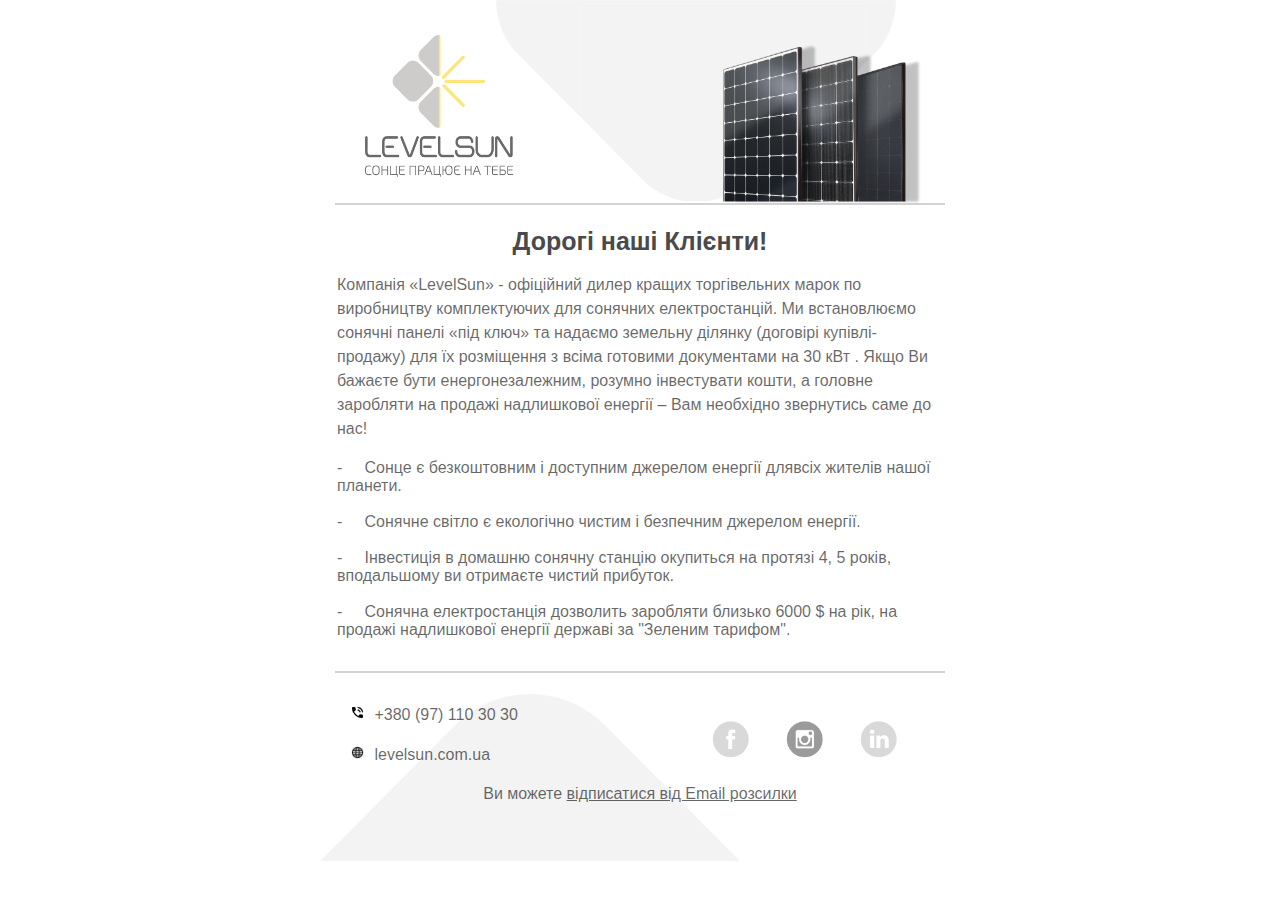
<file: index.html>
<!DOCTYPE html>
<html>

<head>
    <meta charset="utf-8" />
    <meta http-equiv="X-UA-Compatible" content="IE=edge" />
    <meta name="viewport" content="width=device-width, initial-scale=1" />
    <meta http-equiv="Content-Type" content="text/html charset=UTF-8" />
    <link rel="stylesheet" href="style.css" />
</head>

<body>
    <table cellpadding="0" cellspacing="0" border="0" class="container">
        <table class="wrapper">
            <table cellpadding="0" cellspacing="0" border="0" class="wrapper-inner">
                <table class="main-table-first">
                    <tr>
                        <td class="two-column">
                            <div class="section">
                                <table width="100%">
                                    <tr>
                                        <td class="inner-td">
                                            <table class="content">
                                                <tr>
                                                    <td align="center">
                                                        <img src="Untitled-5.png"
                                                            alt="Levelsun Logo СОНЦЕ ПРАЦЮЕ НА ТЕБЕ"
                                                            title="Levelsun СОНЦЕ ПРАЦЮЕ НА ТЕБЕ" class="logo" />
                                                    </td>
                                                </tr>
                                            </table>
                                        </td>
                                    </tr>
                                </table>
                            </div>
                            <div class="section">
                                <table width="100%">
                                    <tr>
                                        <td class="inner-td">
                                            <table class="content">
                                                <tr>
                                                    <td align="center">
                                                        <img class="solar" src="Untitled-3.png"
                                                            title="Levelsuns 3 main Solar panels"
                                                            alt="Levelsuns 3 main Solar panels" />
                                                    </td>
                                                </tr>
                                            </table>
                                        </td>
                                    </tr>
                                </table>
                            </div>
                            <hr>
                        </td>
                    </tr>
                </table>
                <table class="main-table">
                    <tr>
                        <td class="one-column">
                            <table width="100%">
                                <tr>
                                    <td class="inner-bottom">
                                        <p class="h1">Дорогі наші Клієнти&excl;</p>
                                        <p>Компанія &laquo;LevelSun&raquo; &hyphen; офіційний дилер кращих торгівельних
                                            марок
                                            по
                                            виробництву комплектуючих для сонячних електростанцій. Ми встановлюємо
                                            сонячні панелі &laquo;під ключ&raquo; та надаємо земельну ділянку
                                            &lpar;договірі
                                            купівлі&hyphen;продажу&rpar; для їх розміщення з всіма готовими документами
                                            на 30
                                            кВт &period;
                                            Якщо Ви бажаєте бути енергонезалежним&comma; розумно інвестувати
                                            кошти&comma; а головне
                                            заробляти на продажі надлишкової енергії &ndash; Вам необхідно звернутись
                                            саме до
                                            нас&excl;
                                        </p>
                                        <br />
                                        &hyphen;&nbsp; &nbsp; &nbsp;Сонце є безкоштовним і доступним джерелом енергії
                                        длявсіх
                                        жителів нашої планети&period;<br /><br />
                                        &hyphen;&nbsp; &nbsp; &nbsp;Сонячне світло є
                                        екологічно чистим і безпечним
                                        джерелом енергії&period;<br /><br />
                                        &hyphen;&nbsp; &nbsp; &nbsp;Інвестиція в домашню сонячну
                                        станцію окупиться на
                                        протязі &#52;&comma; &#53; років&comma; вподальшому ви отримаєте чистий
                                        прибуток&period;<br /><br />
                                        &hyphen;&nbsp; &nbsp; &nbsp;Сонячна електростанція дозволить
                                        заробляти близько
                                        6000 &dollar; на рік&comma; на продажі надлишкової енергії державі за
                                        &quot;Зеленим
                                        тарифом&quot;&period;
                                    </td>
                                </tr>
                            </table>
                        </td>
                    </tr>
                </table>
                <table class="main-table-footer">
                    <tr>
                        <td class="two-column">
                            <hr>
                            <div class="section">
                                <table width="100%">
                                    <tr>
                                        <td class="inner-td">
                                            <table class="content">
                                                <tr>
                                                    <td align="center">
                                                        <div class="contact">
                                                            <p style="margin-bottom: 20px;"><a title="Call Us"
                                                                    style="text-decoration:none;"
                                                                    href="tel:+380971103030"><img
                                                                        src="icons8-ringer-volume-24.png"
                                                                        alt="Phone Icon" /> +380 &lpar;97&rpar; 110
                                                                    30 30</a></p>
                                                            <p><a title="Go to site" style="text-decoration:none;" href="
                                                                    http://levelsun.com.ua" target="_blank"><img
                                                                        src="icons8-globe-earth-32.png"
                                                                        alt="Globe Icon" />
                                                                    levelsun.com.ua</a></p>
                                                        </div>
                                                    </td>
                                                </tr>
                                            </table>
                                        </td>
                                    </tr>
                                </table>
                            </div>
                            <div class="section">
                                <table width="100%">
                                    <tr>
                                        <td class="inner-td">
                                            <table class="content">
                                                <tr>
                                                    <td align="">
                                                        <tagle cellpadding="0" cellspacing="0" border="0" id="callout">
                                                <tr class="social">
                                                    <td align="center">
                                                        <p align="center"><a
                                                                href="https://www.facebook.com/levelsun.te/"
                                                                target="_blank" title="Facebook"><img src="facebook.png"
                                                                    alt="Facebook icon"></a></p>
                                                        <p><a href="https://www.instagram.com/levelsun.te/"
                                                                target="_blank" title="Instagram"><img
                                                                    src="instagram.png" alt="Istagram icon" /></a></p>

                                                        <p><a href="#" target="_blank" title="Linkedin"><img
                                                                    src="linkedin.png" alt="Linkedin" /></a>
                                                        </p>
                                                    </td>
                                                </tr>
                                                </tagle>
                                        </td>
                                    </tr>
                                </table>
                        </td>
                    </tr>
                </table>
                </div>
                </td>
                </tr>
                <tr>
                    <td>
                        <table width="100%">
                            <tr>
                                <td align="center">
                                    <p style="margin-bottom: 40px;">Ви можете <a href="#">відписатися від Email
                                            розсилки</a></p>
                                </td>
                            </tr>
                        </table>
                    </td>
                </tr>
            </table>

        </table>
    </table>
    <br>
    </table>
</body>

</html>
</file>
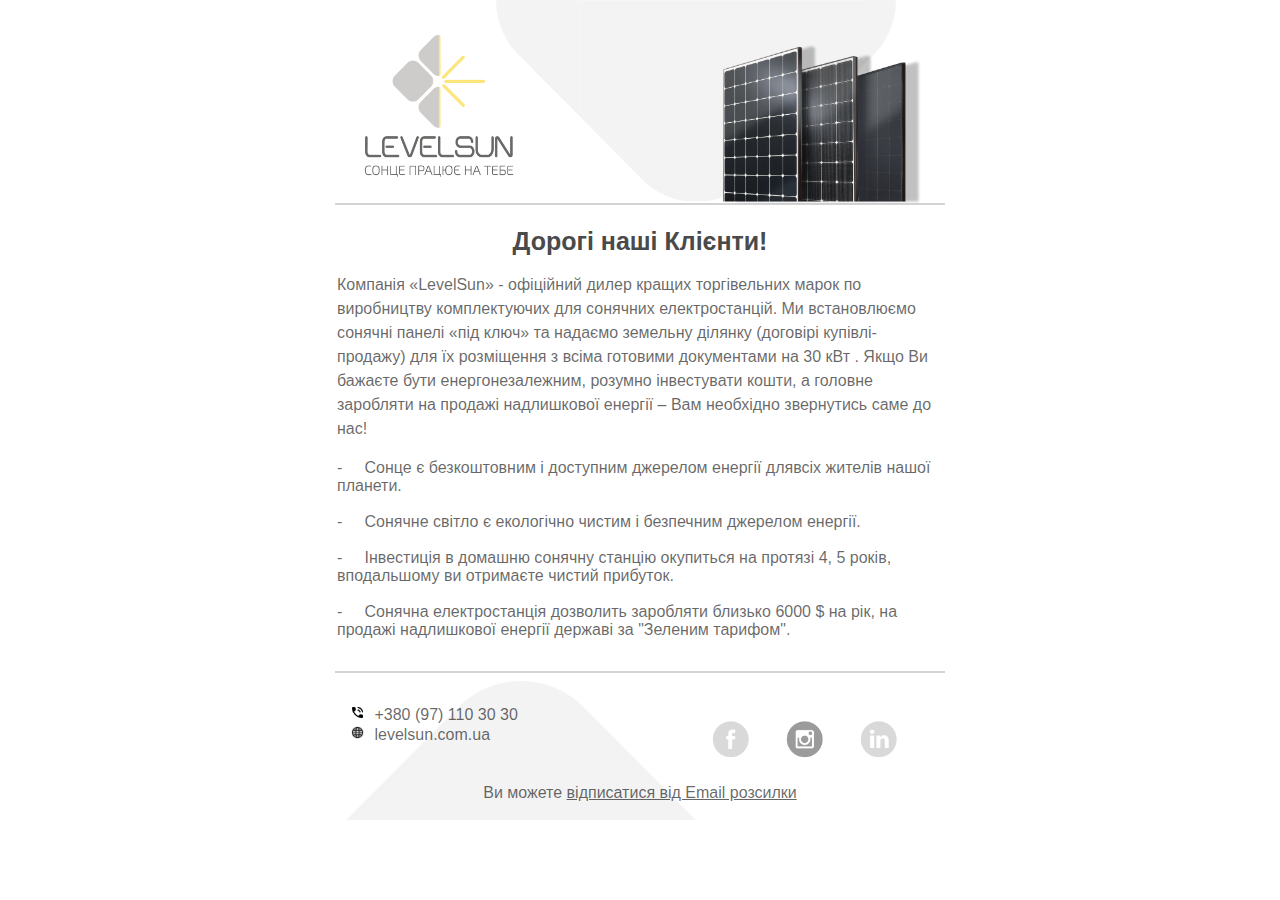
<file: indexInlined.html>
<!DOCTYPE html>
<html>

<head>
    <meta charset="utf-8">
    <meta http-equiv="X-UA-Compatible" content="IE=edge">
    <meta name="viewport" content="width=device-width, initial-scale=1">
    <meta http-equiv="Content-Type" content="text/html charset=UTF-8">
    <style type="text/css">
        body {
            margin: 0;
            padding: 0 15px;
            background-image: url('top.png'), url('bottom.png ');
            background-repeat: no-repeat;
            background-position: right 30vw top, left 27vw bottom;
            background-size: 400px, 350px;
        }

        .container {
            margin: 0 !important;
            background-color: #FFF;
        }

        .wrapper {
            width: 100%;
            table-layout: fixed;
        }

        .wrapper-inner {
            width: 100%;
            background-color: #fff;
            max-width: 670px;
            margin: 0 auto;
        }

        table {
            border-spacing: 0;
            font-family: 'Roboto', sans-serif;
            color: rgba(0, 0, 0, 0.6);
        }

        a {
            color: rgba(0, 0, 0, 0.6);
        }

        td {
            padding: 0;
        }

        p {
            margin: 0;
        }

        ul {
            margin: 0;
            padding: 0;
            list-style: none;
        }

        li {
            margin: 0 0 20px 0;
        }

        hr {
            margin: 0;
            border: lightgray 1px solid;
        }

        .main-table-first {
            width: 100%;
            max-width: 610px;
            margin: 0 auto;
            border-radius: 6px;
        }

        .main-table-footer {
            width: 100%;
            max-width: 610px;
            margin: 0 auto;
            border-radius: 6px;
            margin-top: 25px;
        }


        .two-column {
            text-align: center;
            font-size: 0;
            padding: 5px 0 10px 0;
        }

        .two-column .section {
            width: 100%;
            max-width: 300px;
            display: inline-block;
            vertical-align: top;
        }

        .two-column .content {
            font-size: 16px;
            line-height: 20px;
            text-align: left;
        }

        .content {
            width: 100%;
            padding-top: 20px;
        }

        .center {
            display: table;
            margin: 0 auto;
        }

        img {
            border: 0;
        }

        img.logo {
            float: left;
            margin-left: 5%;
            max-width: 150px !important;
        }

        #callout {
            float: right;
            margin: 4% 5% 2% 0;
            height: auto;
            overflow: hidden;
        }

        #callout img {
            max-width: 40px;
        }

        .social {
            list-style-type: none;
            margin-top: 1%;
            padding: 0;
        }

        .social p {
            display: inline-block;
            margin: 0 auto;
        }

        .social p {
            display: inline-block;
            margin: 0 auto;
        }

        .social p img {
            max-width: 40px;
            margin-bottom: 0;
            margin: 0 0 0 30px;
            padding-bottom: 0;
        }

        .contact {
            list-style-type: none;
            margin-top: 1%;
            padding: 0;
        }

        .contact p {
            display: flex;
        }

        .contact p img {
            max-width: 15px;
            margin: 0 5px 0 0;
            padding-bottom: 0;
        }

        .main-table {
            width: 100%;
            max-width: 610px;
            margin: 0 auto;
            background-color: #FFF;
            border-radius: 6px;
        }

        .one-column .inner-td {
            font-size: 16px;
            line-height: 20px;
            text-align: left;
        }

        .inner-td {
            padding: 10px;
        }

        .two-column img.logo {
            width: 100%;
            max-width: 200px;
            height: auto;
        }

        .two-column img.solar {
            width: 100%;
            max-width: 600px;
            height: auto;
            margin-bottom: -1.6rem;
        }

        .two-column .text {
            padding: 10px 0;
        }

        .inner-bottom {
            padding: 2px;
        }

        .h1 {
            text-align: center !important;
            font-size: 25px !important;
            font-weight: 600;
            line-height: 45px;
            margin: 12px 0 20px 0;
            color: #4A4A4A;
        }

        .inner-bottom p {
            font-size: 16px;
            line-height: 24px;
            text-align: left;
        }

        @media screen and (max-width: 400px) {

            .h1 {
                font-size: 22px;
            }

            .two-column .column {
                max-width: 100% !important;
            }

            .two-column img {
                width: 100% !important;
            }

            .contact p {
                display: inline-block;
            }


        }

        @media screen and (min-width: 401px) and (max-width: 400px) {

            .two-column .column {
                max-width: 50% !important;
            }
        }

        @media screen and (max-width:768px) {
            body {
                margin: 0;
                padding: 0 15px;
                background-image: url('top.png'), url('bottom.png ');
                background-repeat: no-repeat;
                background-position: center top, center bottom;
                background-size: 400px, 420px;
            }

            img.logo {
                float: none !important;
                margin-left: 0% !important;
                max-width: 200px !important;
            }

            #callout {
                float: none !important;
                margin: 0% 0% 0% 0;
                height: auto;
                text-align: center;
                overflow: hidden;
            }

            .contact p {
                display: inline-block;
            }

            #callout img {
                max-width: 26px !important;
            }

            .two-column .section {
                width: 100% !important;
                max-width: 100% !important;
                display: inline-block;
                vertical-align: top;
            }

            .two-column img {
                width: 100% !important;
                height: auto !important;
            }

            img.img-responsive {
                width: 100% !important;
                height: auto !important;
                max-width: 100% !important;
            }

            .content {
                width: 100%;
                padding-top: 0px !important;
            }
        }
    </style>
</head>

<body
    style="margin: 0;padding: 0 15px;background-image: url(top.png), url(bottom.png );background-repeat: no-repeat;background-position: right 30vw top, left 27vw bottom;background-size: 400px, 350px;">
    <table cellpadding="0" cellspacing="0" border="0" class="container"
        style="border-spacing: 0;font-family: 'Roboto', sans-serif;color: rgba(0, 0, 0, 0.6);background-color: #FFF;margin: 0 !important;">
        <table class="wrapper"
            style="border-spacing: 0;font-family: 'Roboto', sans-serif;color: rgba(0, 0, 0, 0.6);width: 100%;table-layout: fixed;">
            <table cellpadding="0" cellspacing="0" border="0" class="wrapper-inner"
                style="border-spacing: 0;font-family: 'Roboto', sans-serif;color: rgba(0, 0, 0, 0.6);width: 100%;background-color: #fff;max-width: 670px;margin: 0 auto;">
                <table class="main-table-first"
                    style="border-spacing: 0;font-family: 'Roboto', sans-serif;color: rgba(0, 0, 0, 0.6);width: 100%;max-width: 610px;margin: 0 auto;border-radius: 6px;">
                    <tr>
                        <td class="two-column" style="padding: 5px 0 10px 0;text-align: center;font-size: 0;">
                            <div class="section"
                                style="width: 100%;max-width: 300px;display: inline-block;vertical-align: top;">
                                <table width="100%"
                                    style="border-spacing: 0;font-family: 'Roboto', sans-serif;color: rgba(0, 0, 0, 0.6);">
                                    <tr>
                                        <td class="inner-td" style="padding: 10px;">
                                            <table class="content"
                                                style="border-spacing: 0;font-family: 'Roboto', sans-serif;color: rgba(0, 0, 0, 0.6);width: 100%;padding-top: 20px;font-size: 16px;line-height: 20px;text-align: left;">
                                                <tr>
                                                    <td align="center" style="padding: 0;">
                                                        <img src="Untitled-5.png"
                                                            alt="Levelsun Logo СОНЦЕ ПРАЦЮЕ НА ТЕБЕ"
                                                            title="Levelsun СОНЦЕ ПРАЦЮЕ НА ТЕБЕ" class="logo"
                                                            style="border: 0;float: left;margin-left: 5%;width: 100%;max-width: 150px !important;height: auto;">
                                                    </td>
                                                </tr>
                                            </table>
                                        </td>
                                    </tr>
                                </table>
                            </div>
                            <div class="section"
                                style="width: 100%;max-width: 300px;display: inline-block;vertical-align: top;">
                                <table width="100%"
                                    style="border-spacing: 0;font-family: 'Roboto', sans-serif;color: rgba(0, 0, 0, 0.6);">
                                    <tr>
                                        <td class="inner-td" style="padding: 10px;">
                                            <table class="content"
                                                style="border-spacing: 0;font-family: 'Roboto', sans-serif;color: rgba(0, 0, 0, 0.6);width: 100%;padding-top: 20px;font-size: 16px;line-height: 20px;text-align: left;">
                                                <tr>
                                                    <td align="center" style="padding: 0;">
                                                        <img class="solar" src="Untitled-3.png"
                                                            title="Levelsuns 3 main Solar panels"
                                                            alt="Levelsuns 3 main Solar panels"
                                                            style="border: 0;width: 100%;max-width: 600px;height: auto;margin-bottom: -1.6rem;">
                                                    </td>
                                                </tr>
                                            </table>
                                        </td>
                                    </tr>
                                </table>
                            </div>
                            <hr style="margin: 0;border: lightgray 1px solid;">
                        </td>
                    </tr>
                </table>
                <table class="main-table"
                    style="border-spacing: 0;font-family: 'Roboto', sans-serif;color: rgba(0, 0, 0, 0.6);width: 100%;max-width: 610px;margin: 0 auto;background-color: #FFF;border-radius: 6px;">
                    <tr>
                        <td class="one-column" style="padding: 0;">
                            <table width="100%"
                                style="border-spacing: 0;font-family: 'Roboto', sans-serif;color: rgba(0, 0, 0, 0.6);">
                                <tr>
                                    <td class="inner-bottom" style="padding: 2px;">
                                        <p class="h1"
                                            style="margin: 12px 0 20px 0;font-weight: 600;line-height: 24px;color: #4A4A4A;font-size: 25px !important;text-align: center !important;">
                                            Дорогі наші Клієнти&excl;</p>
                                        <p style="margin: 0;font-size: 16px;line-height: 24px;text-align: left;">
                                            Компанія &laquo;LevelSun&raquo; &hyphen; офіційний дилер кращих торгівельних
                                            марок
                                            по
                                            виробництву комплектуючих для сонячних електростанцій. Ми встановлюємо
                                            сонячні панелі &laquo;під ключ&raquo; та надаємо земельну ділянку
                                            &lpar;договірі
                                            купівлі&hyphen;продажу&rpar; для їх розміщення з всіма готовими документами
                                            на 30
                                            кВт &period;
                                            Якщо Ви бажаєте бути енергонезалежним&comma; розумно інвестувати
                                            кошти&comma; а головне
                                            заробляти на продажі надлишкової енергії &ndash; Вам необхідно звернутись
                                            саме до
                                            нас&excl;
                                        </p>
                                        <br>
                                        &hyphen;&nbsp; &nbsp; &nbsp;Сонце є безкоштовним і доступним джерелом енергії
                                        длявсіх
                                        жителів нашої планети&period;<br><br>
                                        &hyphen;&nbsp; &nbsp; &nbsp;Сонячне світло є
                                        екологічно чистим і безпечним
                                        джерелом енергії&period;<br><br>
                                        &hyphen;&nbsp; &nbsp; &nbsp;Інвестиція в домашню сонячну
                                        станцію окупиться на
                                        протязі &#52;&comma; &#53; років&comma; вподальшому ви отримаєте чистий
                                        прибуток&period;<br><br>
                                        &hyphen;&nbsp; &nbsp; &nbsp;Сонячна електростанція дозволить
                                        заробляти близько
                                        6000 &dollar; на рік&comma; на продажі надлишкової енергії державі за
                                        &quot;Зеленим
                                        тарифом&quot;&period;
                                    </td>
                                </tr>
                            </table>
                        </td>
                    </tr>
                </table>
                <table class="main-table-footer"
                    style="border-spacing: 0;font-family: 'Roboto', sans-serif;color: rgba(0, 0, 0, 0.6);width: 100%;max-width: 610px;margin: 0 auto;border-radius: 6px;margin-top: 25px;">
                    <tr>
                        <td class="two-column" style="padding: 5px 0 10px 0;text-align: center;font-size: 0;">
                            <hr style="margin: 0;border: lightgray 1px solid;">
                            <div class="section"
                                style="width: 100%;max-width: 300px;display: inline-block;vertical-align: top;">
                                <table width="100%"
                                    style="border-spacing: 0;font-family: 'Roboto', sans-serif;color: rgba(0, 0, 0, 0.6);">
                                    <tr>
                                        <td class="inner-td" style="padding: 10px;">
                                            <table class="content"
                                                style="border-spacing: 0;font-family: 'Roboto', sans-serif;color: rgba(0, 0, 0, 0.6);width: 100%;padding-top: 20px;font-size: 16px;line-height: 20px;text-align: left;">
                                                <tr>
                                                    <td align="center" style="padding: 0;">
                                                        <div class="contact"
                                                            style="list-style-type: none;margin-top: 1%;padding: 0;">
                                                            <p style="margin-bottom: 20px;margin: 0;display: flex;"><a
                                                                    title="Call Us"
                                                                    style="text-decoration: none;color: rgba(0, 0, 0, 0.6);"
                                                                    href="tel:+380971103030"><img
                                                                        src="icons8-ringer-volume-24.png"
                                                                        alt="Phone Icon"
                                                                        style="border: 0;max-width: 15px;margin: 0 5px 0 0;padding-bottom: 0;">
                                                                    +380 &lpar;97&rpar; 110
                                                                    30 30</a></p>
                                                            <p style="margin: 0;display: flex;"><a title="Go to site"
                                                                    style="text-decoration: none;color: rgba(0, 0, 0, 0.6);"
                                                                    href="
                                                                    http://levelsun.com.ua" target="_blank"><img
                                                                        src="icons8-globe-earth-32.png" alt="Globe Icon"
                                                                        style="border: 0;max-width: 15px;margin: 0 5px 0 0;padding-bottom: 0;">
                                                                    levelsun.com.ua</a></p>
                                                        </div>
                                                    </td>
                                                </tr>
                                            </table>
                                        </td>
                                    </tr>
                                </table>
                            </div>
                            <div class="section"
                                style="width: 100%;max-width: 300px;display: inline-block;vertical-align: top;">
                                <table width="100%"
                                    style="border-spacing: 0;font-family: 'Roboto', sans-serif;color: rgba(0, 0, 0, 0.6);">
                                    <tr>
                                        <td class="inner-td" style="padding: 10px;">
                                            <table class="content"
                                                style="border-spacing: 0;font-family: 'Roboto', sans-serif;color: rgba(0, 0, 0, 0.6);width: 100%;padding-top: 20px;font-size: 16px;line-height: 20px;text-align: left;">
                                                <tr>
                                                    <td align="center" style="padding: 0;">
                                                        <tagle cellpadding="0" cellspacing="0" border="0" id="callout"
                                                            style="float: right;margin: 4% 5% 2% 0;height: auto;overflow: hidden;">
                                                        </tagle>
                                                    </td>
                                                </tr>
                                                <tr class="social"
                                                    style="list-style-type: none;margin-top: 1%;padding: 0;">
                                                    <td align="center" style="padding: 0;">
                                                        <p align="center" style="margin: 0 auto;display: inline-block;">
                                                            <a href="https://www.facebook.com/levelsun.te/"
                                                                target="_blank" title="Facebook"
                                                                style="color: rgba(0, 0, 0, 0.6);"><img
                                                                    src="facebook.png" alt="Facebook icon"
                                                                    style="border: 0;max-width: 40px;margin-bottom: 0;margin: 0 0 0 30px;padding-bottom: 0;"></a>
                                                        </p>
                                                        <p style="margin: 0 auto;display: inline-block;"><a
                                                                href="https://www.instagram.com/levelsun.te/"
                                                                target="_blank" title="Instagram"
                                                                style="color: rgba(0, 0, 0, 0.6);"><img
                                                                    src="instagram.png" alt="Istagram icon"
                                                                    style="border: 0;max-width: 40px;margin-bottom: 0;margin: 0 0 0 30px;padding-bottom: 0;"></a>
                                                        </p>

                                                        <p style="margin: 0 auto;display: inline-block;"><a href="#"
                                                                target="_blank" title="Linkedin tile"
                                                                style="color: rgba(0, 0, 0, 0.6);"><img
                                                                    src="linkedin.png" alt="Linkedin"
                                                                    style="border: 0;max-width: 40px;margin-bottom: 0;margin: 0 0 0 30px;padding-bottom: 0;"></a>
                                                        </p>
                                                    </td>
                                                </tr>

                                            </table>
                                        </td>
                                    </tr>
                                </table>
                            </div>
                        </td>
                    </tr>
                </table>



                <tr>
                    <td style="padding: 0;">
                        <table width="100%"
                            style="border-spacing: 0;font-family: 'Roboto', sans-serif;color: rgba(0, 0, 0, 0.6);">
                            <tr>
                                <td align="center" style="padding: 0;">
                                    <p style="margin-bottom: 40px;margin: 0;">Ви можете <a href="#"
                                            style="color: rgba(0, 0, 0, 0.6);">відписатися від Email
                                            розсилки</a></p>
                                </td>
                            </tr>
                        </table>
                    </td>
                </tr>
            </table>

        </table>
    </table>
    <br>

</body>

</html>
</file>
<file: style.css>
body {
    margin: 0;
    padding: 0 15px;
    background-image: url('top.png'), url('bottom.png ');
    background-repeat: no-repeat;
    background-position: right 30vw top, left 25vw bottom;
    background-size: 400px, 420px;
}

.container {
    margin: 0 !important;
    background-color: #FFF;
}

.wrapper {
    width: 100%;
    table-layout: fixed;
}

.wrapper-inner {
    width: 100%;
    background-color: #fff;
    max-width: 670px;
    margin: 0 auto;
}

table {
    border-spacing: 0;
    font-family: 'Roboto', sans-serif;
    color: rgba(0, 0, 0, 0.6);
}

a {
    color: rgba(0, 0, 0, 0.6);
}

td {
    padding: 0;
}

p {
    margin: 0;
}

ul {
    margin: 0;
    padding: 0;
    list-style: none;
}

li {
    margin: 0 0 20px 0;
}

hr {
    margin: 0;
    border: lightgray 1px solid;
}

.main-table-first {
    width: 100%;
    max-width: 610px;
    margin: 0 auto;
    border-radius: 6px;
}

.main-table-footer {
    width: 100%;
    max-width: 610px;
    margin: 0 auto;
    border-radius: 6px;
    margin-top: 25px;
}


.two-column {
    text-align: center;
    font-size: 0;
    padding: 5px 0 10px 0;
}

.two-column .section {
    width: 100%;
    max-width: 300px;
    display: inline-block;
    vertical-align: top;
}

.two-column .content {
    font-size: 16px;
    line-height: 20px;
    text-align: left;
}

.content {
    width: 100%;
    padding-top: 20px;
}

.center {
    display: table;
    margin: 0 auto;
}

img {
    border: 0;
}

img.logo {
    float: left;
    margin-left: 5%;
    max-width: 150px !important;
}

#callout {
    float: right;
    margin: 4% 5% 2% 0;
    height: auto;
    overflow: hidden;
}

#callout img {
    max-width: 40px;
}

.social {
    list-style-type: none;
    margin-top: 1%;
    padding: 0;
}

.social p {
    display: inline-block;
    margin: 0 auto;
}

.social p {
    display: inline-block;
    margin: 0 auto;
}

.social p img {
    max-width: 40px;
    margin-bottom: 0;
    margin: 0 0 0 30px;
    padding-bottom: 0;
}

.contact {
    list-style-type: none;
    margin-top: 1%;
    padding: 0;
}

.contact p {
    display: flex;
}

.contact p img {
    max-width: 15px;
    margin: 0 5px 0 0;
    padding-bottom: 0;
}

.main-table {
    width: 100%;
    max-width: 610px;
    margin: 0 auto;
    background-color: #FFF;
    border-radius: 6px;
}

.one-column .inner-td {
    font-size: 16px;
    line-height: 20px;
    text-align: left;
}

.inner-td {
    padding: 10px;
}

.two-column img.logo {
    width: 100%;
    max-width: 200px;
    height: auto;
}

.two-column img.solar {
    width: 100%;
    max-width: 600px;
    height: auto;
    margin-bottom: -1.6rem;
}

.two-column .text {
    padding: 10px 0;
}

.inner-bottom {
    padding: 2px;
}

.h1 {
    text-align: center !important;
    font-size: 25px !important;
    font-weight: 600;
    line-height: 45px;
    margin: 12px 0 20px 0;
    color: #4A4A4A;
}

.inner-bottom p {
    font-size: 16px;
    line-height: 24px;
    text-align: left;
}

@media screen and (max-width: 400px) {

    .h1 {
        font-size: 22px;
    }

    .two-column .column {
        max-width: 100% !important;
    }

    .two-column img {
        width: 100% !important;
    }

    .contact p {
        display: inline-block;
    }


}

@media screen and (min-width: 401px) and (max-width: 400px) {

    .two-column .column {
        max-width: 50% !important;
    }
}

@media screen and (max-width:768px) {
    body {
        margin: 0;
        padding: 0 15px;
        background-image: url('top.png'), url('bottom.png ');
        background-repeat: no-repeat;
        background-position: center top, center bottom;
        background-size: 400px, 420px;
    }

    img.logo {
        float: none !important;
        margin-left: 0% !important;
        max-width: 200px !important;
    }

    #callout {
        float: none !important;
        margin: 0% 0% 0% 0;
        height: auto;
        text-align: center;
        overflow: hidden;
    }

    .contact p {
        display: inline-block;
    }

    #callout img {
        max-width: 26px !important;
    }

    .two-column .section {
        width: 100% !important;
        max-width: 100% !important;
        display: inline-block;
        vertical-align: top;
    }

    .two-column img {
        width: 100% !important;
        height: auto !important;
    }

    img.img-responsive {
        width: 100% !important;
        height: auto !important;
        max-width: 100% !important;
    }

    .content {
        width: 100%;
        padding-top: 0px !important;
    }
}
</file>
